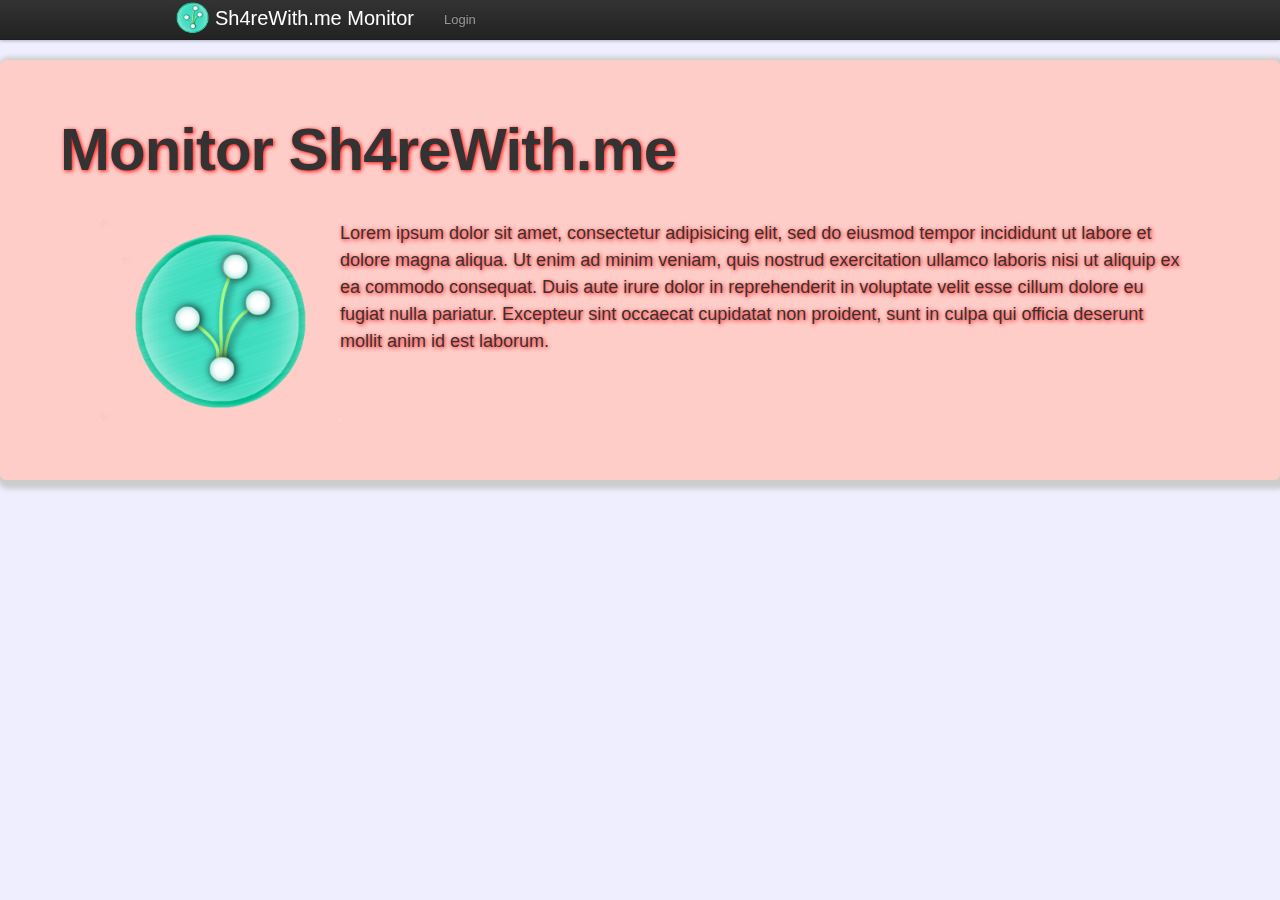
<file: sh4rewithme-webapp-monitor/src/main/webapp/WEB-INF/thymeleaf/index.html>
<!DOCTYPE html>
<html lang="en" xmlns:th="http://www.thymeleaf.org" xmlns:sh4re="http://www.sh4rewith.me">
<head>
<meta charset="utf-8" />
<title th:text="#{app.title}">Sh4reWith.me Monitor</title>
<meta name="viewport" content="width=device-width, initial-scale=1.0" />
<meta name="description" content="" />
<meta name="author" content="" />
<!-- Le styles -->
<style>
body {
	padding-top: 60px;
	/* 60px to make the container go all the way to the bottom of the topbar */
}

.main-icon {
	float: left;
	height: 200px;
}

.main-text {
	margin: 40px;
}
</style>
<link href="../../css/bootstrap.css" rel="stylesheet" th:href="@{./css/bootstrap.css}" />
<link href="../../css/sh4rewithme/header.css" rel="stylesheet" th:href="@{./css/sh4rewithme/header.css}" />
<link href="../../css/sh4rewithme/body.css" rel="stylesheet" th:href="@{./css/sh4rewithme/body.css}" />
<!-- Le HTML5 shim, for IE6-8 support of HTML5 elements -->
<!--[if lt IE 9]>
    <script src="//html5shim.googlecode.com/svn/trunk/html5.js"></script>
    <![endif]-->
<!-- Le fav and touch icons -->
<link rel="shortcut icon" href="../../images/favicon.ico" th:href="@{./images/favicon.ico}" />
<link rel="apple-touch-icon" href="../../images/apple-touch-icon.png" th:href="@{./images/apple-touch-icon.png}" />
<link rel="apple-touch-icon" sizes="72x72" href="../../images/apple-touch-icon-72x72.png" th:href="@{./images/apple-touch-icon-72x72.png}" />
<link rel="apple-touch-icon" sizes="114x114" href="../../images/apple-touch-icon-114x114.png" th:href="@{./images/apple-touch-icon-114x114.png}" />
</head>
<body>
	<div class="navbar navbar-fixed-top">
		<div class="navbar-inner">
			<div class="container">
				<a class="btn btn-navbar" data-toggle="collapse" data-target=".nav-collapse">
					<span class="icon-bar"></span>
					<span class="icon-bar"></span>
					<span class="icon-bar"></span>
				</a>
				<img src="../../images/Sh4reWithMe.png" th:src="@{./images/Sh4reWithMe.png}" class="header-icon pull-left" />
				<a class="brand" href="#" th:text="#{app.title}">Sh4reWith.me Monitor</a>
				<div class="nav-collapse">
					<ul class="nav">
						<li><a href="./userRegistrationForm.html" th:href="@{./login}" th:text="#{login.menu.title}">Login</a></li>
					</ul>
				</div>
			</div>
		</div>
	</div>
	<div class="hero-unit main-hero">
		<h1 class="hero-title" th:text="#{welcome.title}">Monitor Sh4reWith.me</h1>
		<p class="main-text">
			<img src="../../images/Sh4reWithMe.png" th:src="@{./images/Sh4reWithMe.png}" class="main-icon" />
			<span th:text="#{welcome.text}">Lorem ipsum dolor sit amet, consectetur adipisicing elit, sed do eiusmod tempor incididunt ut labore et
				dolore magna aliqua. Ut enim ad minim veniam, quis nostrud exercitation ullamco laboris nisi ut aliquip ex ea commodo consequat. Duis aute irure
				dolor in reprehenderit in voluptate velit esse cillum dolore eu fugiat nulla pariatur. Excepteur sint occaecat cupidatat non proident, sunt in
				culpa qui officia deserunt mollit anim id est laborum.</span>
		</p>
	</div>
	<div th:text="${appVersion}" class="app-version"></div>
	<!-- /container -->
	<!-- Le javascript
================================================== -->
	<!-- Placed at the end of the document so the pages load faster -->
	<script src="../../js/jquery.js" th:src="@{./js/jquery.js}"></script>
	<script src="../../js/bootstrap-transition.js" th:src="@{./js/bootstrap-transition.js}"></script>
	<script src="../../js/bootstrap-alert.js" th:src="@{./js/bootstrap-alert.js}"></script>
	<script src="../../js/bootstrap-modal.js" th:src="@{./js/bootstrap-modal.js}"></script>
	<script src="../../js/bootstrap-dropdown.js" th:src="@{./js/bootstrap-dropdown.js}"></script>
	<script src="../../js/bootstrap-scrollspy.js" th:src="@{./js/bootstrap-scrollspy.js}"></script>
	<script src="../../js/bootstrap-tab.js" th:src="@{./js/bootstrap-tab.js}"></script>
	<script src="../../js/bootstrap-tooltip.js" th:src="@{./js/bootstrap-tooltip.js}"></script>
	<script src="../../js/bootstrap-popover.js" th:src="@{./js/bootstrap-popover.js}"></script>
	<script src="../../js/bootstrap-button.js" th:src="@{./js/bootstrap-button.js}"></script>
	<script src="../../js/bootstrap-collapse.js" th:src="@{./js/bootstrap-collapse.js}"></script>
	<script src="../../js/bootstrap-carousel.js" th:src="@{./js/bootstrap-carousel.js}"></script>
	<script src="../../js/bootstrap-typeahead.js" th:src="@{./js/bootstrap-typeahead.js}"></script>
</body>
</html>
</file>
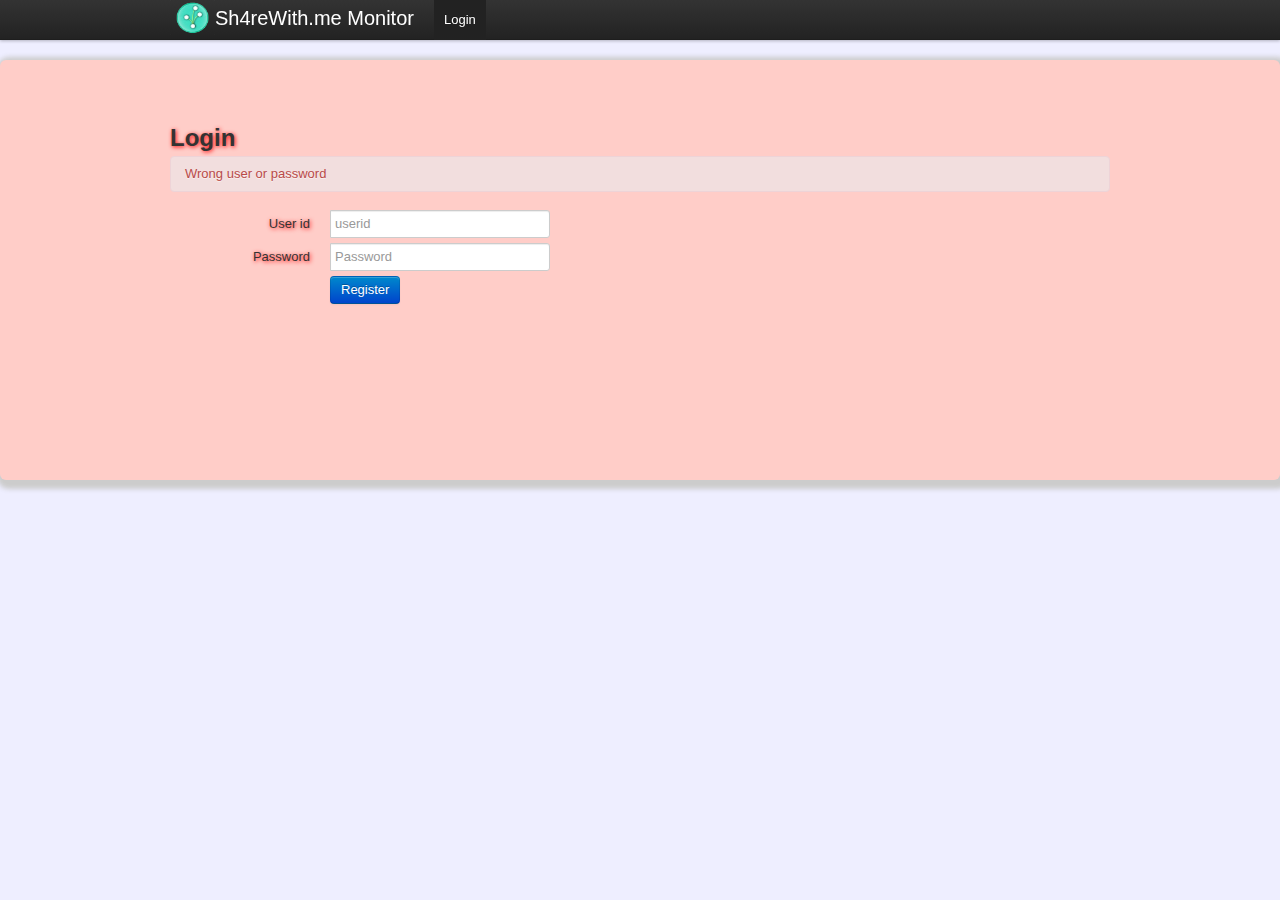
<file: sh4rewithme-webapp-monitor/src/main/webapp/WEB-INF/thymeleaf/login.html>
<!DOCTYPE html>
<html lang="en" xmlns:th="http://www.thymeleaf.org" xmlns:sh4re="http://www.sh4rewith.me">
<head>
<meta charset="utf-8" />
<title th:text="#{app.title}">Sh4reWith.me Monitor</title>
<meta name="viewport" content="width=device-width, initial-scale=1.0" />
<meta name="description" content="" />
<meta name="author" content="" />
<!-- Le styles -->
<style>
body {
	padding-top: 60px;
	/* 60px to make the container go all the way to the bottom of the topbar */
}

.centered {
	text-align: center;
}
</style>
<link href="../../css/bootstrap.css" rel="stylesheet" th:href="@{./css/bootstrap.css}" />
<link href="../../css/sh4rewithme/header.css" rel="stylesheet" th:href="@{./css/sh4rewithme/header.css}" />
<link href="../../css/sh4rewithme/body.css" rel="stylesheet" th:href="@{./css/sh4rewithme/body.css}" />
<link href="../../css/font-awesome.css" rel="stylesheet" th:href="@{./css/font-awesome.css}" />
<!-- Le HTML5 shim, for IE6-8 support of HTML5 elements -->
<!--[if lt IE 9]>
	    <script src="//html5shim.googlecode.com/svn/trunk/html5.js"></script>
	    <![endif]-->
<!-- Le fav and touch icons -->
<link rel="shortcut icon" href="../../images/favicon.ico" th:href="@{./images/favicon.ico}" />
<link rel="apple-touch-icon" href="../../images/apple-touch-icon.png" th:href="@{./images/apple-touch-icon.png}" />
<link rel="apple-touch-icon" sizes="72x72" href="../../images/apple-touch-icon-72x72.png" th:href="@{./images/apple-touch-icon-72x72.png}" />
<link rel="apple-touch-icon" sizes="114x114" href="../../images/apple-touch-icon-114x114.png" th:href="@{./images/apple-touch-icon-114x114.png}" />
</head>
<body>
	<div class="navbar navbar-fixed-top">
		<div class="navbar-inner">
			<div class="container">
				<a class="btn btn-navbar" data-toggle="collapse" data-target=".nav-collapse"> <span class="icon-bar"></span> <span class="icon-bar"></span> <span class="icon-bar"></span>
				</a> <img src="../../images/Sh4reWithMe.png" th:src="@{./images/Sh4reWithMe.png}" class="header-icon pull-left" /> <a class="brand" href="./index.html" th:href="@{./}" th:text="#{app.title}">Sh4reWith.me Monitor</a>
				<div class="nav-collapse">
					<ul class="nav">
						<li class="active"><a href="./login.html" th:href="@{./login}" th:text="#{login.menu.title}">Login</a></li>
					</ul>
				</div>
			</div>
		</div>
	</div>
	<div class="hero-unit main-hero">
		<div class="container">
			<h2 th:text="#{login.form.legend}">Login</h2>
			<div id="loginError" class="alert alert-error" th:if="${loginError}" th:text="#{login.error.text}">Wrong user or password</div>
			<form class="form-horizontal" method="post" enctype="multipart/form-data" action="#" th:action="@{./j_spring_security_check}">
				<fieldset>
					<div class="control-group">
						<label class="control-label" for="j_username" th:text="#{login.form.label.j_username}">User id</label>
						<div class="controls">
							<div class="input-prepend">
								<input type="text" name="j_username" id="j_username" class="xxxlarge" placeholder="userid" th:text="${userId}?:''" />
							</div>
						</div>
						<label class="control-label" for="j_password" th:text="#{login.form.label.j_password}">Password</label>
						<div class="controls">
							<div class="input-prepend">
								<input type="password" name="j_password" id="j_password" class="xxxlarge" placeholder="Password" />
							</div>
						</div>
						<div class="controls">
							<button id="submit_login" type="submit" class="btn btn-primary centered" th:text="#{login.form.submit}">Register</button>
						</div>
					</div>
				</fieldset>
			</form>
		</div>
	</div>
	<!-- /container -->
	<!-- Le javascript
================================================== -->
	<!-- Placed at the end of the document so the pages load faster -->
	<script src="../../js/jquery.js" th:src="@{./js/jquery.js}"></script>
	<script src="../../js/sh4rewithme/login.js" th:src="@{./js/sh4rewithme/login.js}"></script>
	<script src="../../js/bootstrap-transition.js" th:src="@{./js/bootstrap-transition.js}"></script>
	<script src="../../js/bootstrap-alert.js" th:src="@{./js/bootstrap-alert.js}"></script>
	<script src="../../js/bootstrap-modal.js" th:src="@{./js/bootstrap-modal.js}"></script>
	<script src="../../js/bootstrap-dropdown.js" th:src="@{./js/bootstrap-dropdown.js}"></script>
	<script src="../../js/bootstrap-scrollspy.js" th:src="@{./js/bootstrap-scrollspy.js}"></script>
	<script src="../../js/bootstrap-tab.js" th:src="@{./js/bootstrap-tab.js}"></script>
	<script src="../../js/bootstrap-tooltip.js" th:src="@{./js/bootstrap-tooltip.js}"></script>
	<script src="../../js/bootstrap-popover.js" th:src="@{./js/bootstrap-popover.js}"></script>
	<script src="../../js/bootstrap-button.js" th:src="@{./js/bootstrap-button.js}"></script>
	<script src="../../js/bootstrap-collapse.js" th:src="@{./js/bootstrap-collapse.js}"></script>
	<script src="../../js/bootstrap-carousel.js" th:src="@{./js/bootstrap-carousel.js}"></script>
	<script src="../../js/bootstrap-typeahead.js" th:src="@{./js/bootstrap-typeahead.js}"></script>
</body>
</html>
</file>
